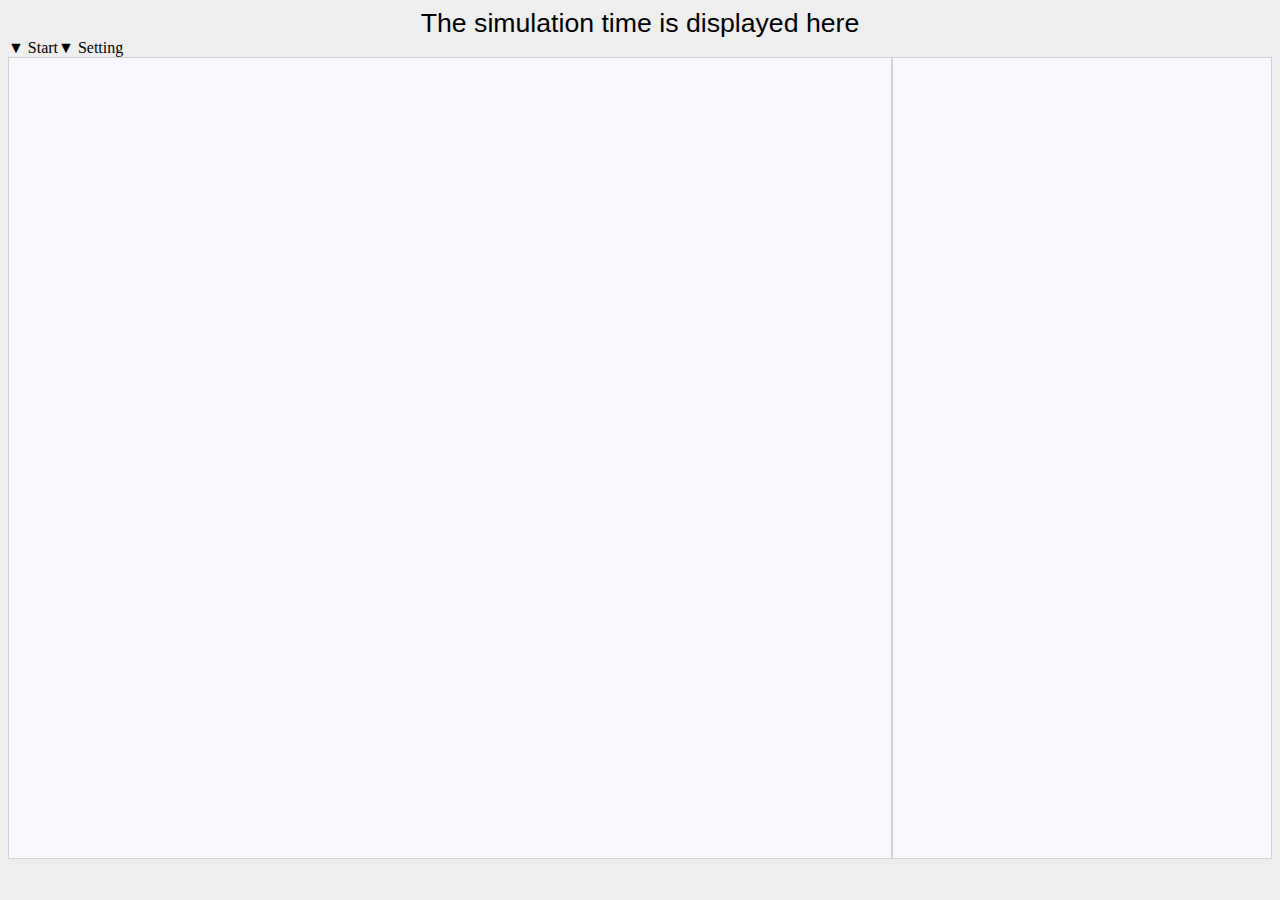
<file: demo/index.html>
<!DOCTYPE html>
<html>

<head>
    <meta charset="UTF-8">
    <meta http-equiv="content-language" content="ja">
    <meta name="viewport" content="width=device-width, initial-scale=1.0" />
    <title>BCASim Visualization System</title>
    <link rel="stylesheet" href="./css/style.css">
</head>

<script src="./js/dist/jquery-3.1.0.min.js"></script>
<script src="./js/dist/vis.js"></script>


<body>

    <!-- timestamp area -->
    <center><span id="timestamp_area">The simulation time is displayed here</span></center>
    
    <!-- menu button -->
    <div id="button_panel">
        <div onclick="start_simulation();">
            <a style="cursor:pointer;">▼ Start</a>
        </div>
        <div onclick="obj=document.getElementById('setting_panel').style; obj.display=(obj.display=='none')?'block':'none';">
            <a style="cursor:pointer;">▼ Setting</a>
        </div>
    </div>

    <!-- folding panel -->
    <div id="setting_panel">
        <ul>
            <li>Color coded：
                <form id="node">
                    <input type="radio" name="node" value="1" checked="checked">node
                    <input type="radio" name="node" value="2">blockchain
                </form>
            </li>
            <li>Speed（Double speed）：
                <input type="text" name="speed" size="10" maxlength="10" value="10" id="speed">
            </li>
            <!--<li>ネットワーク表示：
                <form id="network">
                    <input type="radio" name="network" value="1" checked="checked">円形
                    <input type="radio" name="network" value="2">四角
                </form>
            </li>-->
            <li>Start time：
                <input type="text" name="start_point" size="10" maxlength="10" value="0" id="start_point">
            </li>
        </ul>
    </div>
    
    <!-- view network and data structures -->
    <div id="main_panel">
        <div id="network_panel">
        </div>
        <div id="blockchain_panel">
        </div>
    </div>

</body>

<script src="./js/read-file.js"></script>
<script src="./js/blockchain.js"></script>
<script src="./js/network.js"></script>
<script src="./js/main.js"></script>

</html>
</file>
<file: demo/css/style.css>
body {
    background-color: #EEEEEE;
}


#setting_panel {
    display:none;
    clear:both;
    border:1px solid lightgray;
    background-color:#F8F8FF;
}

#button_panel {
    display: flex;
}


#main_panel {
    display: flex;
}

#network_panel {
    width:  70%;
    height: 800px;
    flex-grow: 1;
    border: 1px solid lightgray;
    background-color:#F8F8FF;
}

#blockchain_panel {
    width:  30%;
    height: 800px;
    flex-grow: 1;
    border: 1px solid lightgray;
    background-color:#F8F8FF;
}

#timestamp_area {
    text-align: center;
    font: 20pt arial;
}
</file>
